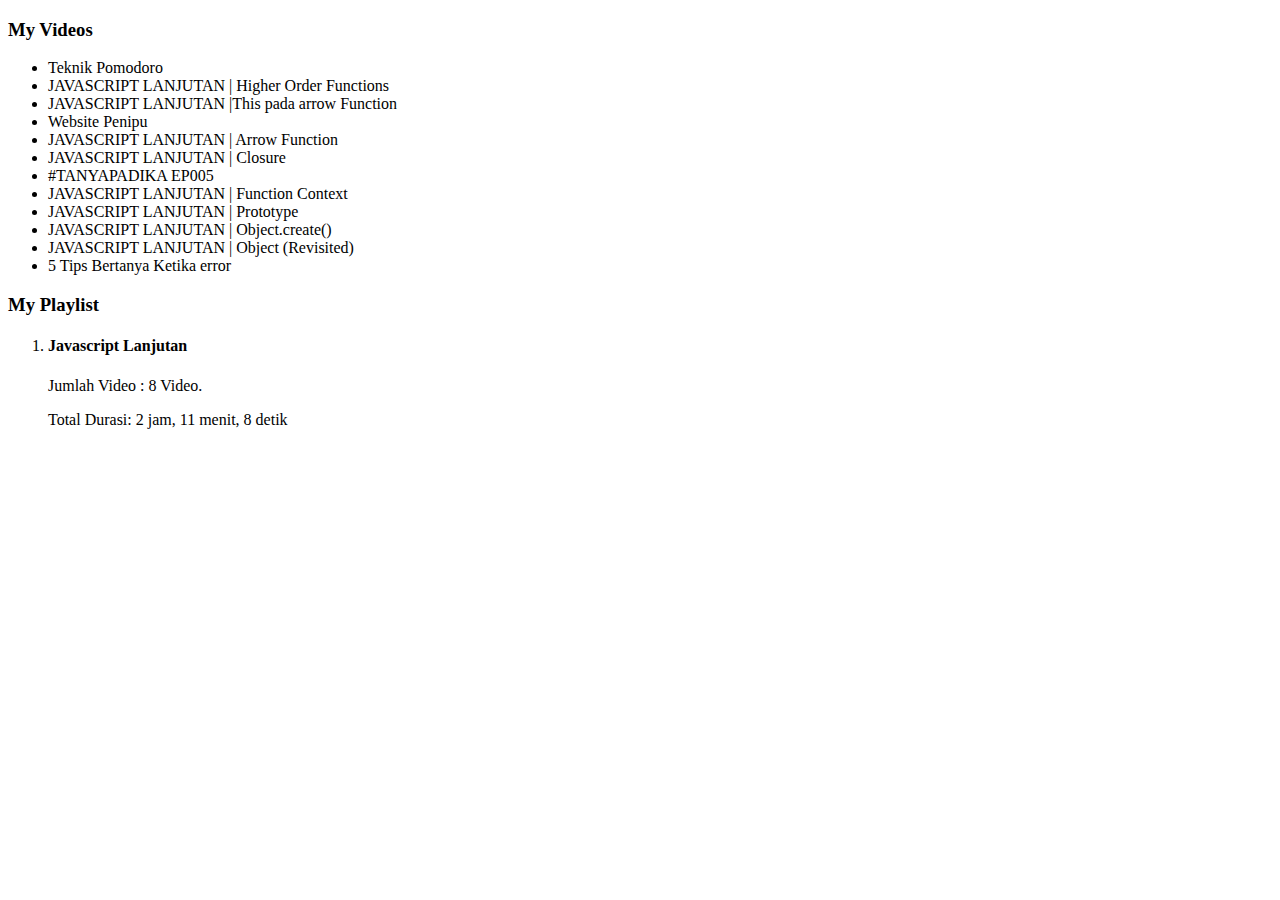
<file: PERTEMUAN11/index.html>
<!DOCTYPE html>
<html lang="en">
<head>
    <meta charset="UTF-8">
    <meta name="viewport" content="width=device-width, initial-scale=1.0">
    <title>Latihan Filter, Map & Reduce</title>
</head>
<body>
    <h3>My Videos</h3>
    <ul>
        <li data-duration="15:27">Teknik Pomodoro</li>
        <li data-duration="11:14">JAVASCRIPT LANJUTAN | Higher Order Functions</li>
        <li data-duration="11:40">JAVASCRIPT LANJUTAN |This pada arrow Function</li>
        <li data-duration="19:38">Website Penipu</li>
        <li data-duration="12:10">JAVASCRIPT LANJUTAN | Arrow Function</li>
        <li data-duration="23:43">JAVASCRIPT LANJUTAN | Closure</li>
        <li data-duration="14:38">#TANYAPADIKA EP005</li>
        <li data-duration="26:38">JAVASCRIPT LANJUTAN | Function Context</li>
        <li data-duration="17:33">JAVASCRIPT LANJUTAN | Prototype</li>
        <li data-duration="10:39">JAVASCRIPT LANJUTAN | Object.create()</li>
        <li data-duration="17:31">JAVASCRIPT LANJUTAN | Object (Revisited)</li>
        <li data-duration="14:25">5 Tips Bertanya Ketika error</li>
    </ul>

    <h3>My Playlist</h3>
    <ol>
        <li>
            <h4>Javascript Lanjutan</h4>
            <p>Jumlah Video : <span class="jumlah-video"></span></p>
            <p>Total Durasi: <span class="total-durasi"></span></p>
        </li>
    </ol>
    <script src="script.js"></script>
</body>
</html>
</file>
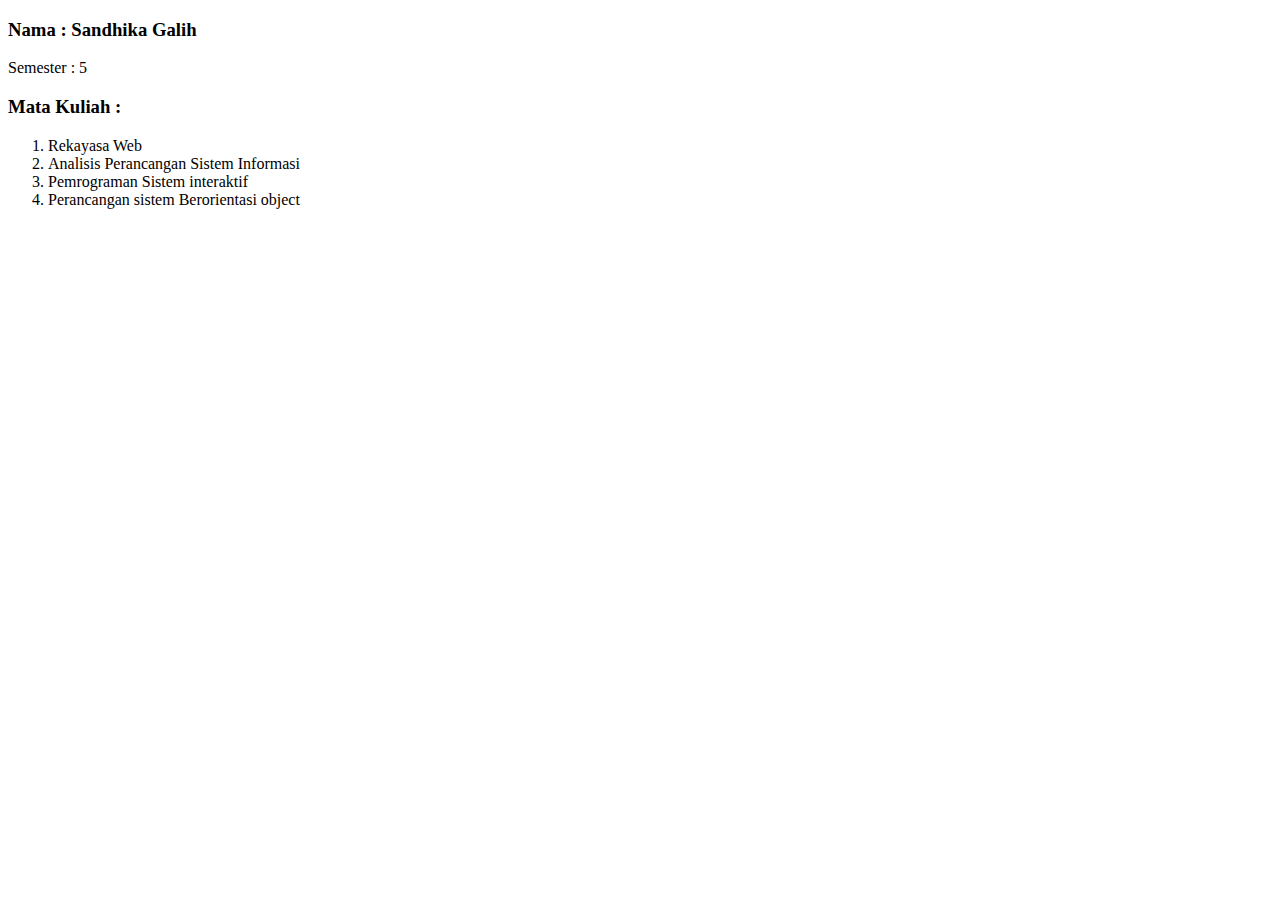
<file: PERTEMUAN13/index.html>
<!DOCTYPE html>
<html lang="en">
<head>
    <meta charset="UTF-8">
    <meta name="viewport" content="width=device-width, initial-scale=1.0">
    <title>Template Literal</title>
</head>
<body>
    
    <script src="script.js"></script>
</body>
</html>
</file>
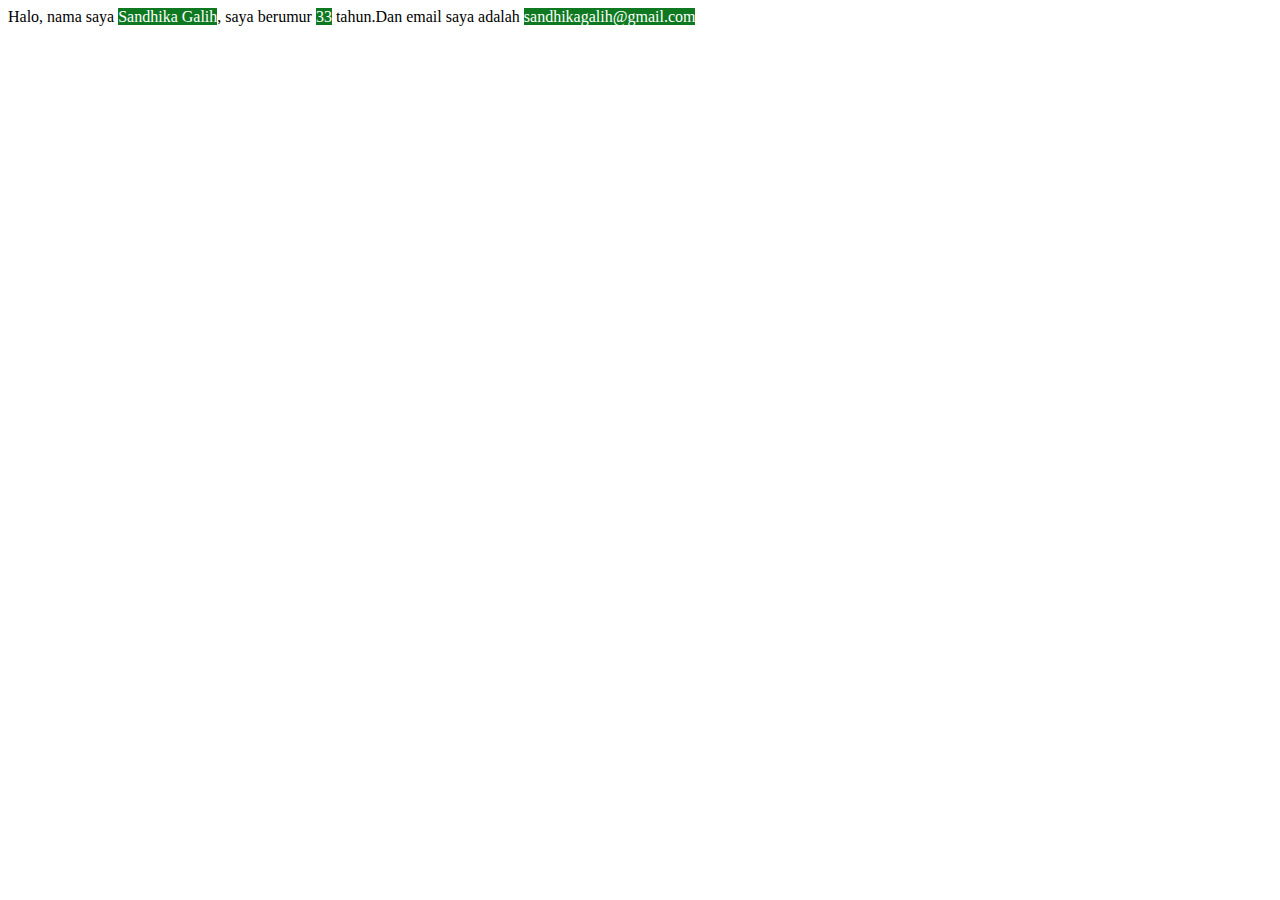
<file: PERTEMUAN14/index.html>
<!DOCTYPE html>
<html lang="en">
<head>
    <meta charset="UTF-8">
    <meta name="viewport" content="width=device-width, initial-scale=1.0">
    <title>Tagged Template Literal</title>
    <style>
        .hl {
            background-color: rgb(14, 121, 32);
            color: white;
        }
    </style>
</head>
<body>
    
    <script src="script.js"></script>
</body>
</html>
</file>
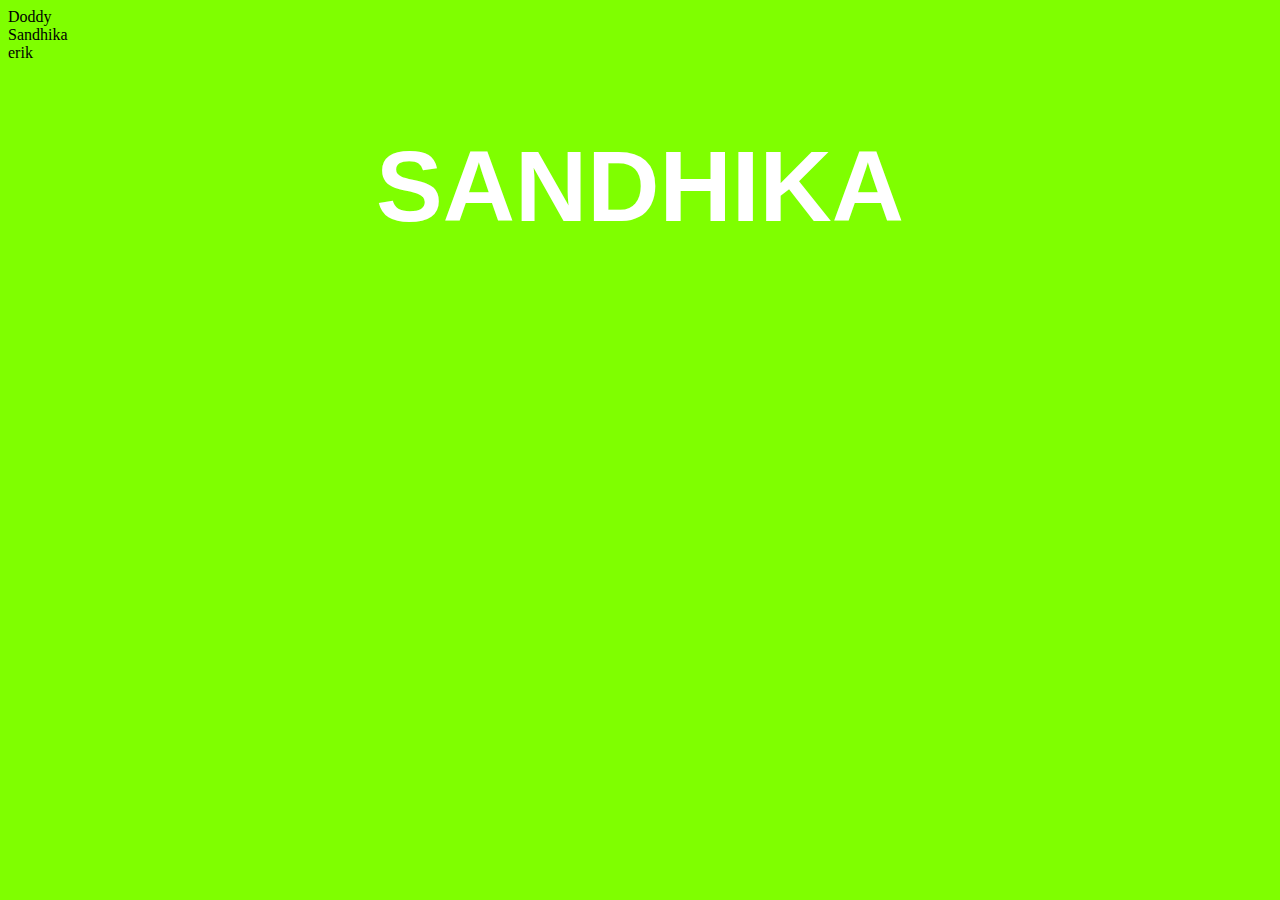
<file: PERTEMUAN18/index.html>
<!DOCTYPE html>
<html lang="en">
<head>
    <meta charset="UTF-8">
    <meta name="viewport" content="width=device-width, initial-scale=1.0">
    <title>Spreads Operator</title>
    <style>
        body {
            background-color: chartreuse;
        }
        .nama {
            font-size: 100px;
            text-align: center;
            font-family: 'Gill Sans', 'Gill Sans MT', Calibri, 'Trebuchet MS', sans-serif;
            color: white;
        }
    .nama span {
        transition: .3s;
    }
    .nama span:hover {
        display: inline-block;
        transform: scale(2) translateY(20px);
        cursor: pointer;
    }

    </style>

</head>
<body>

    <li>Doddy</li>
    <li>Sandhika</li>
    <li>erik</li>

    <h1 class="nama">SANDHIKA</h1>
    <script src="script.js"></script>
</body>
</html>
</file>
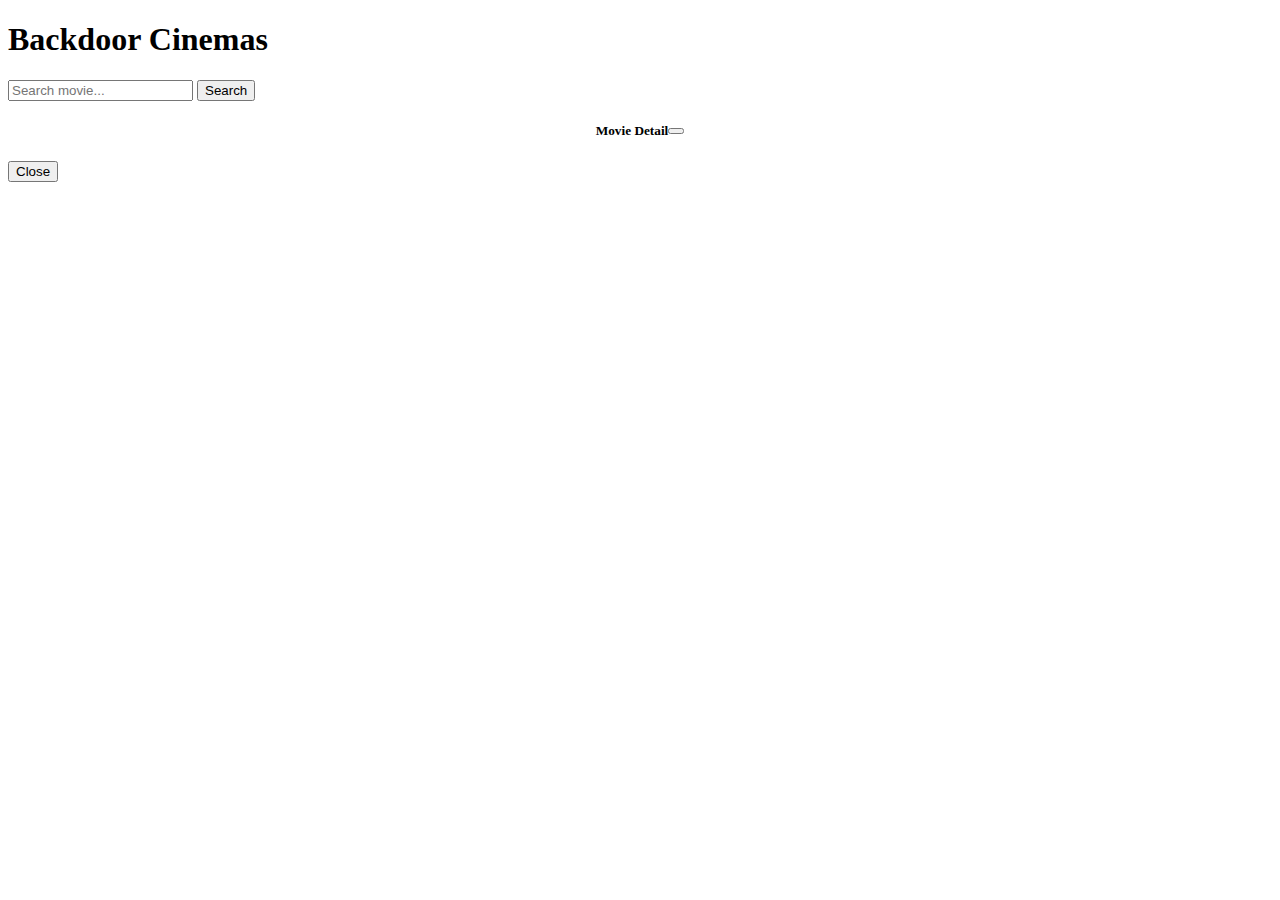
<file: PERTEMUAN22 hosting/index.html>
<!doctype html>
<html lang="en">
  <head>
    <!-- Required meta tags -->
    <meta charset="utf-8">
    <meta name="viewport" content="width=device-width, initial-scale=1">

    <!-- Bootstrap CSS -->
    <link href="https://cdn.jsdelivr.net/npm/bootstrap@5.0.2/dist/css/bootstrap.min.css" rel="stylesheet" integrity="sha384-EVSTQN3/azprG1Anm3QDgpJLIm9Nao0Yz1ztcQTwFspd3yD65VohhpuuCOmLASjC" crossorigin="anonymous">

    <!-- CSS Native -->
    <style>
        /* Custom CSS untuk memusatkan horizontal */
        .modal-header {
            display: flex;
            justify-content: center;
            align-items: center;
        }
    </style>
    <!-- End CSS Native -->
    <title>Movies List</title>
  </head>
  <body>
    <div class="container">
        <div class="row mt-5 mb-5">
            <div class="col text-center">
                <h1>Backdoor Cinemas</h1>
            </div>
        </div>

        <div class="row justify-content-center">
            <div class="col-md-8">
                <div class="input-group mb-3">
                    <input type="text" class="form-control input-keyword" placeholder="Search movie..." >
                    <button class="btn btn-outline-primary search-button" type="button" >Search</button>
                </div>
            </div>
        </div>


        <div class="row movie-container">
            
        </div>
    </div>


    <!-- MOdals -->
<div class="modal fade" id="movieDetailModals" tabindex="-1" aria-labelledby="movieDetailModalsLabel" aria-hidden="true">
    <div class="modal-dialog modal-lg modal-dialog-centered">
        <div class="modal-content ">
            <div class="modal-header text-center">
                <h5 class="modal-title" id="movieDetailModalsLabel">Movie Detail</h5>
                <button type="button" class="btn-close" data-bs-dismiss="modal" aria-label="Close"></button>
            </div>
            <div class="modal-body">
                
            </div>
            <div class="modal-footer">
                <button type="button" class="btn btn-secondary" data-bs-dismiss="modal">Close</button>
                
            </div>
        </div>
    </div>
</div>
    <!-- Awal Modals -->
    <!-- Optional JavaScript; choose one of the two! -->

    <!-- Option 1: Bootstrap Bundle with Popper -->
    <script src="https://code.jquery.com/jquery-3.7.0.min.js" integrity="sha256-2Pmvv0kuTBOenSvLm6bvfBSSHrUJ+3A7x6P5Ebd07/g=" crossorigin="anonymous"></script>
    <script src="https://cdn.jsdelivr.net/npm/bootstrap@5.0.2/dist/js/bootstrap.bundle.min.js" integrity="sha384-MrcW6ZMFYlzcLA8Nl+NtUVF0sA7MsXsP1UyJoMp4YLEuNSfAP+JcXn/tWtIaxVXM" crossorigin="anonymous"></script>

    <!-- Option 2: Separate Popper and Bootstrap JS -->
    <!--
    <script src="https://cdn.jsdelivr.net/npm/@popperjs/core@2.9.2/dist/umd/popper.min.js" integrity="sha384-IQsoLXl5PILFhosVNubq5LC7Qb9DXgDA9i+tQ8Zj3iwWAwPtgFTxbJ8NT4GN1R8p" crossorigin="anonymous"></script>
    <script src="https://cdn.jsdelivr.net/npm/bootstrap@5.0.2/dist/js/bootstrap.min.js" integrity="sha384-cVKIPhGWiC2Al4u+LWgxfKTRIcfu0JTxR+EQDz/bgldoEyl4H0zUF0QKbrJ0EcQF" crossorigin="anonymous"></script>
    -->
    <script src="script.js"></script>
  </body>
</html>
</file>
